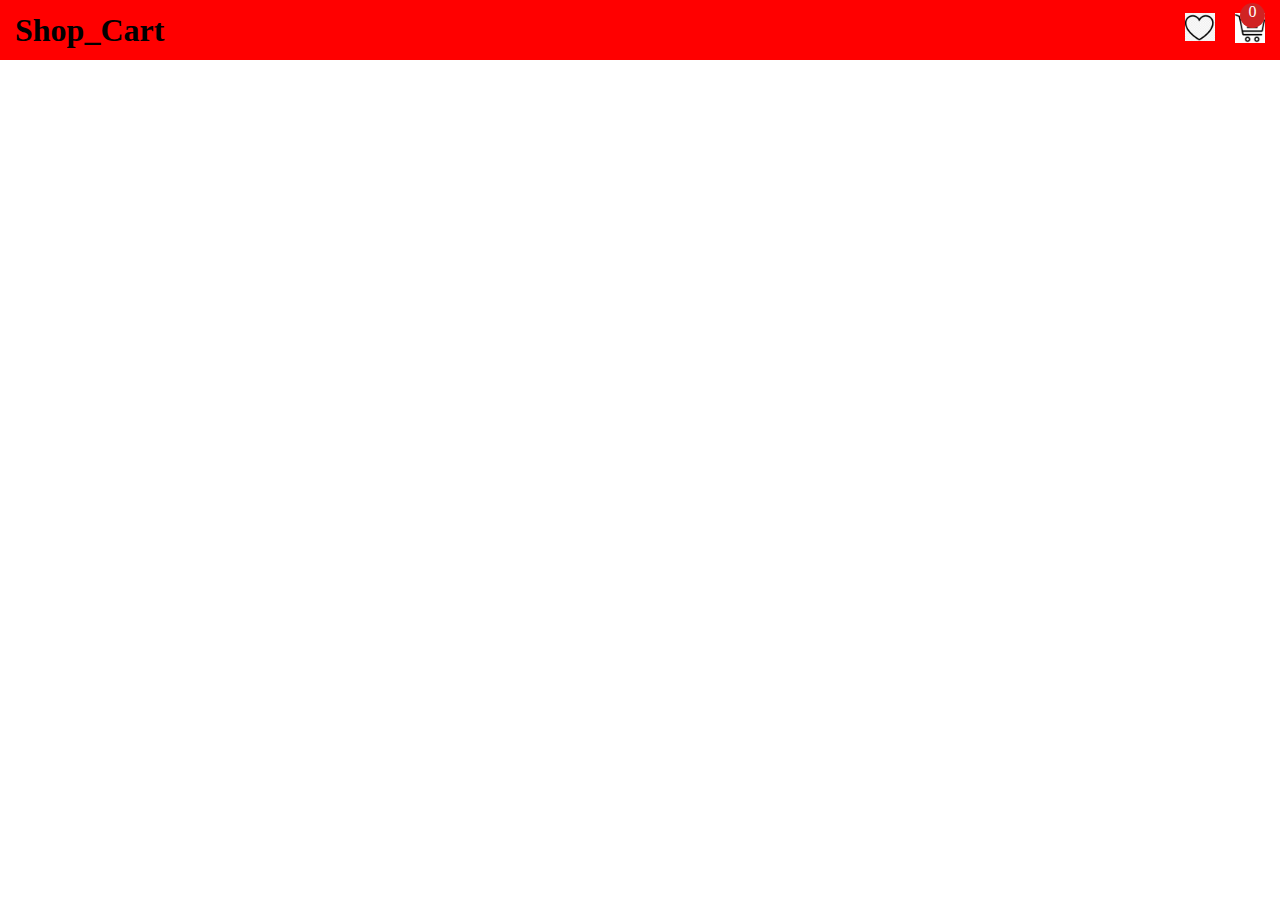
<file: Favorate.html>
<!DOCTYPE html>
<html lang="en">

<head>
    <meta charset="UTF-8">
    <meta name="viewport" content="width=device-width, initial-scale=1.0">
    <title>Document</title>
    <link rel="stylesheet" href="style.css">
</head>

<body>

    <header>
        <div class="logo">
            <h1>Shop_Cart</h1>
        </div>
        <nav>
            <ul>
                <li><a href="./Favorate.html"><img src="./Images//download (1).png" alt=""></a></li>
                <li class="cart">
                    <span class="counter">0</span>
                    <img src="./Images/download.png" alt="">
                </li>
            </ul>
        </nav>
    </header>
    <div class="FavContainer"></div>

    <script>
        let FavContainer = document.querySelector('.FavContainer')
        let counter = document.querySelector('.counter')
        let FavItem = JSON.parse(localStorage.getItem('AddToFav'))
        let count = JSON.parse(localStorage.getItem('count')) || 0
        function DisplayFavItem() {
            FavItem.length > 0 ?
                FavItem.forEach((element) => {
                    FavContainer.innerHTML += `
        <div class='card' data-id=${element.id}>
        <img scr="${element.images[0]}" alt="${element.title}">
        <span>
        <h2 class='title'>${element.title}</h2>
        <h4>$ ${element.price}</h4>
        </span>
        </div>`
                }) : FavContainer.innerHTML = 'No FavItem Present';

            counter.innerHTML = count

        }

        document.addEventListener('DOMContentLoaded', DisplayFavItem)

    </script>
</body>

</html>
</file>
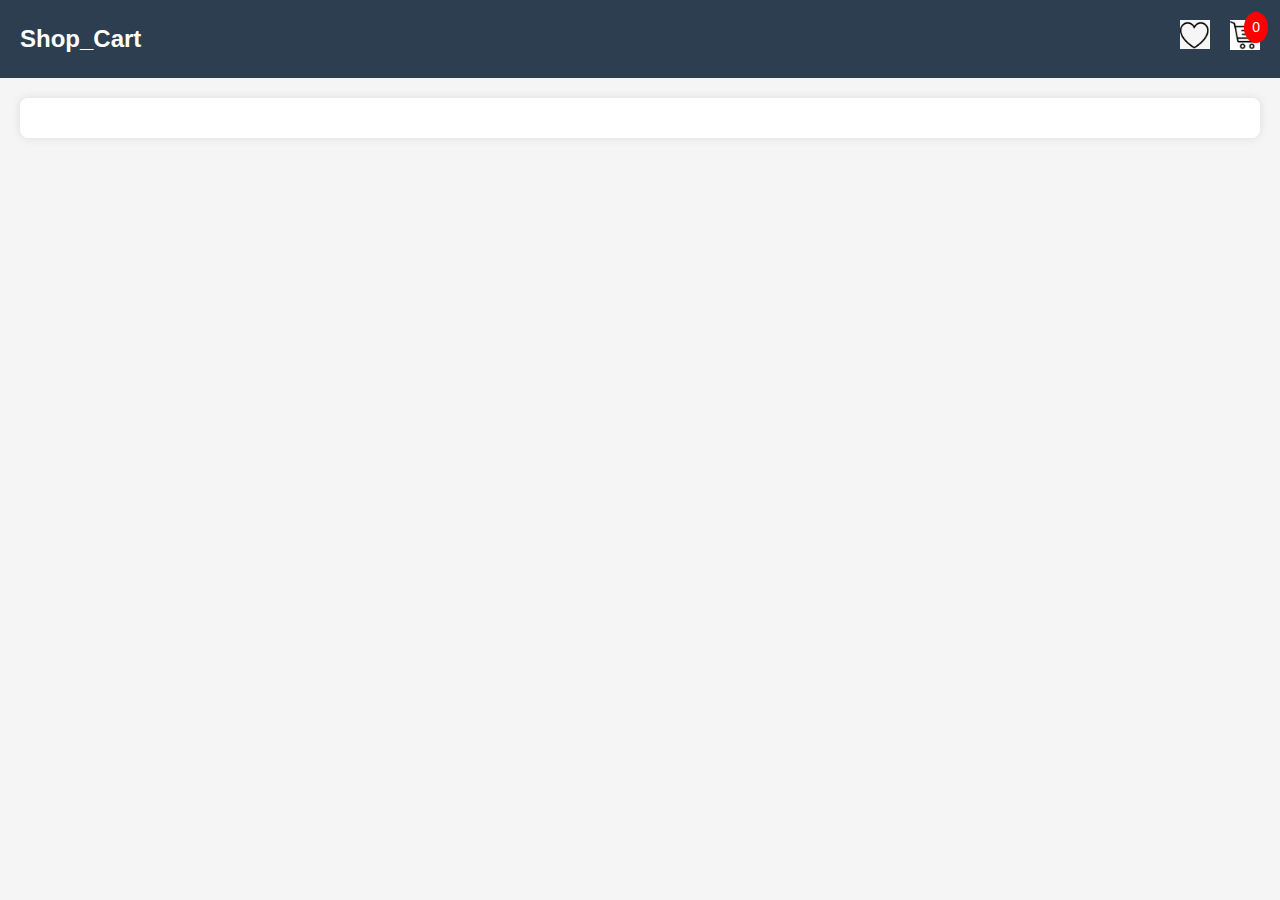
<file: ProductDetailed.html>
<!DOCTYPE html>
<html lang="en">
<head>
    <meta charset="UTF-8">
    <meta name="viewport" content="width=device-width, initial-scale=1.0">
    <title>Shop_Cart</title>
    <!-- <link rel="stylesheet" href="style.css"> -->
    <style>
        * {
            margin: 0;
            padding: 0;
            box-sizing: border-box;
            font-family: Arial, sans-serif;
        }

        body {
            background-color: #f5f5f5;
            color: #333;
            line-height: 1.6;
        }

        header {
            display: flex;
            justify-content: space-between;
            align-items: center;
            padding: 20px;
            background: #2c3e50;
            color: white;
        }

        .logo h1 {
            font-size: 24px;
        }

        nav ul {
            list-style: none;
            display: flex;
        }

        nav ul li {
            margin-left: 20px;
            position: relative;
        }

        nav ul li a img, .cart img {
            width: 30px;
            cursor: pointer;
        }

        .cart .counter {
            position: absolute;
            top: -8px;
            right: -8px;
            background: red;
            color: white;
            border-radius: 50%;
            padding: 4px 8px;
            font-size: 14px;
        }

        .ProductDetailed {
            margin: 20px;
            padding: 20px;
            background: white;
            border-radius: 8px;
            box-shadow: 0 0 10px rgba(0,0,0,0.1);
        }
    </style>
</head>
<body>
    <header>
        <div class="logo">
            <h1>Shop_Cart</h1>
        </div>
        <nav>
            <ul>
                <li><a href="./Favorate.html"><img src="./Images/download (1).png" alt="Favorites"></a></li>
                <li class="cart">
                    <span class="counter">0</span>
                    <img src="./Images/download.png" alt="Cart">
                </li>
            </ul>
        </nav>
    </header>

    <div class="ProductDetailed">
        <h2>Product Details</h2>
        <p>Product details will appear here...</p>
    </div>

    <script src="./ProductDetailed.js"></script>
</body>
</html>
</file>
<file: style.css>
* {
    margin: 0;
    padding: 0;
    box-sizing: border-box;
    list-style: none;
    font-family: cursive;
}

header {
    width: 100%;
    height: 60px;
    background: red;
    display: flex;
    justify-content: space-between;
    padding: 0px 15px;
    align-items: center;
    font-family: cursive;
}

nav ul {
    display: flex;
    gap: 20px;
}

li  img {
    width: 30px;
}

.cart {
    position: relative;
}

.cart  span {
    position: absolute;
    top: -10px;
    right: 0;
    background: #d02323;
    width: 25px;
    height: 25px;
    color: white;
    text-align: center;
    border-radius: 50%;
}

.search-bar {
    width: 100%;
    height: 100px;
    display: flex;
    align-items: center;
    justify-content: space-evenly;
}

.search-bar input {
    width: 50%;
    background: rgb(242, 240, 240);
    height: 40px;
    border: none;
    border-radius: 10px;
    outline: none;
}

.search-bar select {
    cursor: pointer;
    font-size: 16px;
    font-weight: 900;
    outline: none;
}

.products {
    width: 100%;
    height: 100%;
    display: flex;
}

.left-search {
    width: 20%;
    background: blueviolet;
    height: 100%;
    padding-top: 50px;
}

.left-search div {
    display: flex;
    gap: 30px;
}

.product_list {
    width: 80%;
    height: 100%;
    display: flex;
    flex-wrap: wrap;
    align-items: center;
    justify-content: center;
    gap: 25px;
}

.card {
    width: 270px;
    height: 240px;
    background: rgb(238, 236, 236);
    border-radius: 5px;
    box-shadow: 0px 0px 2px rgba(0, 0, 0, 0.6);
    cursor: pointer;
}

.card img {
    height: 60%;
}

.card h2,
h4 {
    text-align: center;
}
.sidebar{
    width: 50%;
    height: 100%;
    background: #cf9e9e;
    position: absolute;
    top: 60px;
    right: 100%;
    transition: all 0.7 ease-in;
}
.active{
    right: 0%;
}
.mainImg{
    width: 200px;
    background: rebeccapurple;
    height: 250px;
    margin: 20px 0px;
}
.SelectedImages{
    display: flex;
    gap: 20px;
}
.SelectedImages .img{
    width: 200px;
background: red;
}
</file>
